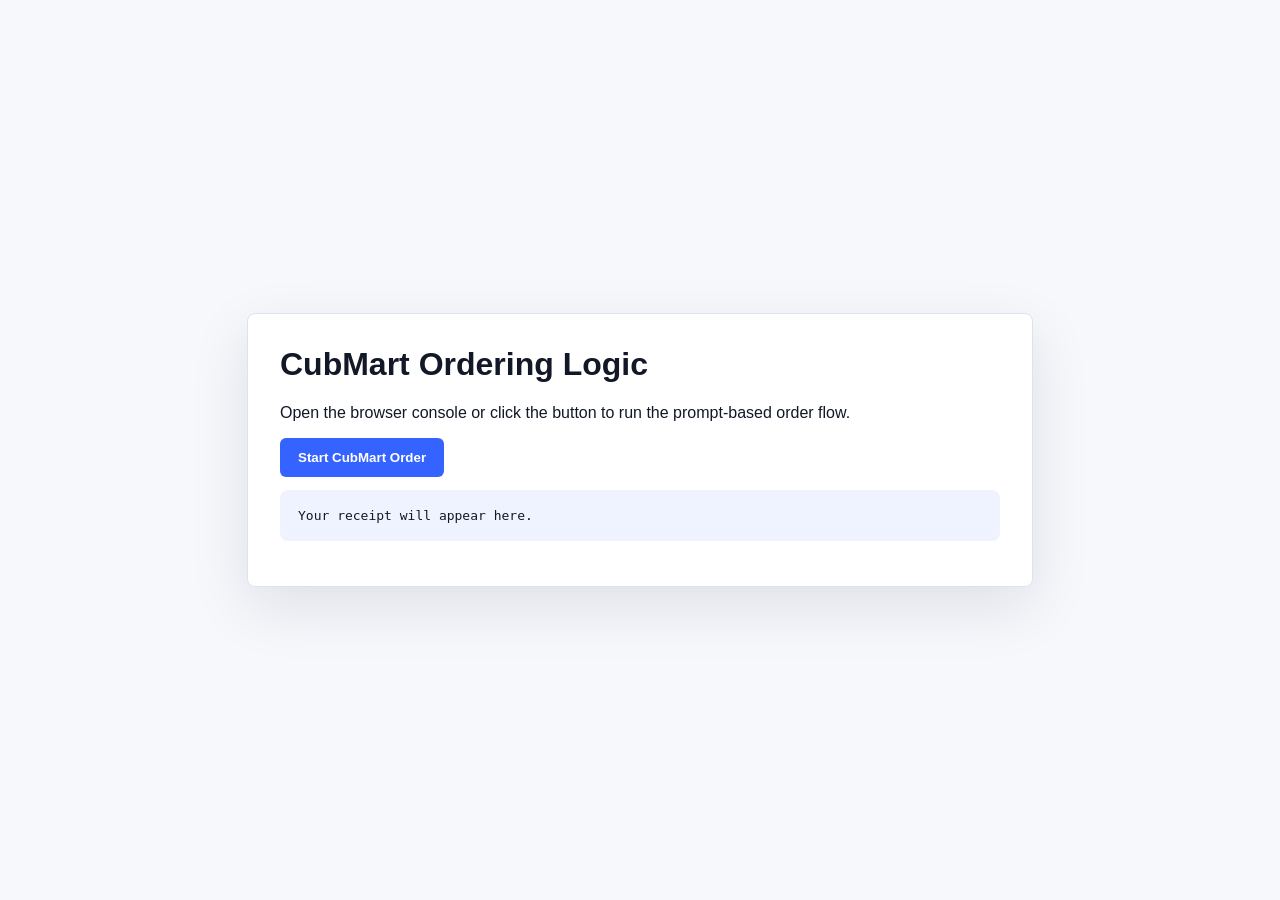
<file: task2.html>
<!doctype html>
<html lang="en">
  <head>
    <meta charset="utf-8">
    <meta name="viewport" content="width=device-width, initial-scale=1">
    <title>CubMart Ordering Logic</title>
    
    <style>
      body {
        margin: 0;
        min-height: 100vh;
        display: grid;
        place-items: center;
        color: #121827;
        background: #f7f8fc;
        font-family: Arial, Helvetica, sans-serif;
      }

      main {
        width: min(92vw, 720px);
        padding: 32px;
        border: 1px solid #dde3ee;
        border-radius: 8px;
        background: #fff;
        box-shadow: 0 20px 60px rgba(18, 24, 39, 0.1);
      }

      h1 { margin-top: 0; }

      button {
        padding: 12px 18px;
        color: #fff;
        background: #3563ff;
        border: 0;
        border-radius: 6px;
        font-weight: 700;
        cursor: pointer;
      }

      pre {
        white-space: pre-wrap;
        padding: 18px;
        background: #eef3ff;
        border-radius: 8px;
      }
    </style>
  </head>
  <body>
    <main>
      <h1>CubMart Ordering Logic</h1>
      <p>Open the browser console or click the button to run the prompt-based order flow.</p>
      <button onclick="startOrder()">Start CubMart Order</button>
      <pre id="receiptOutput">Your receipt will appear here.</pre>
    </main>
    <script src="script.js"></script>
  </body>
</html>
</file>
